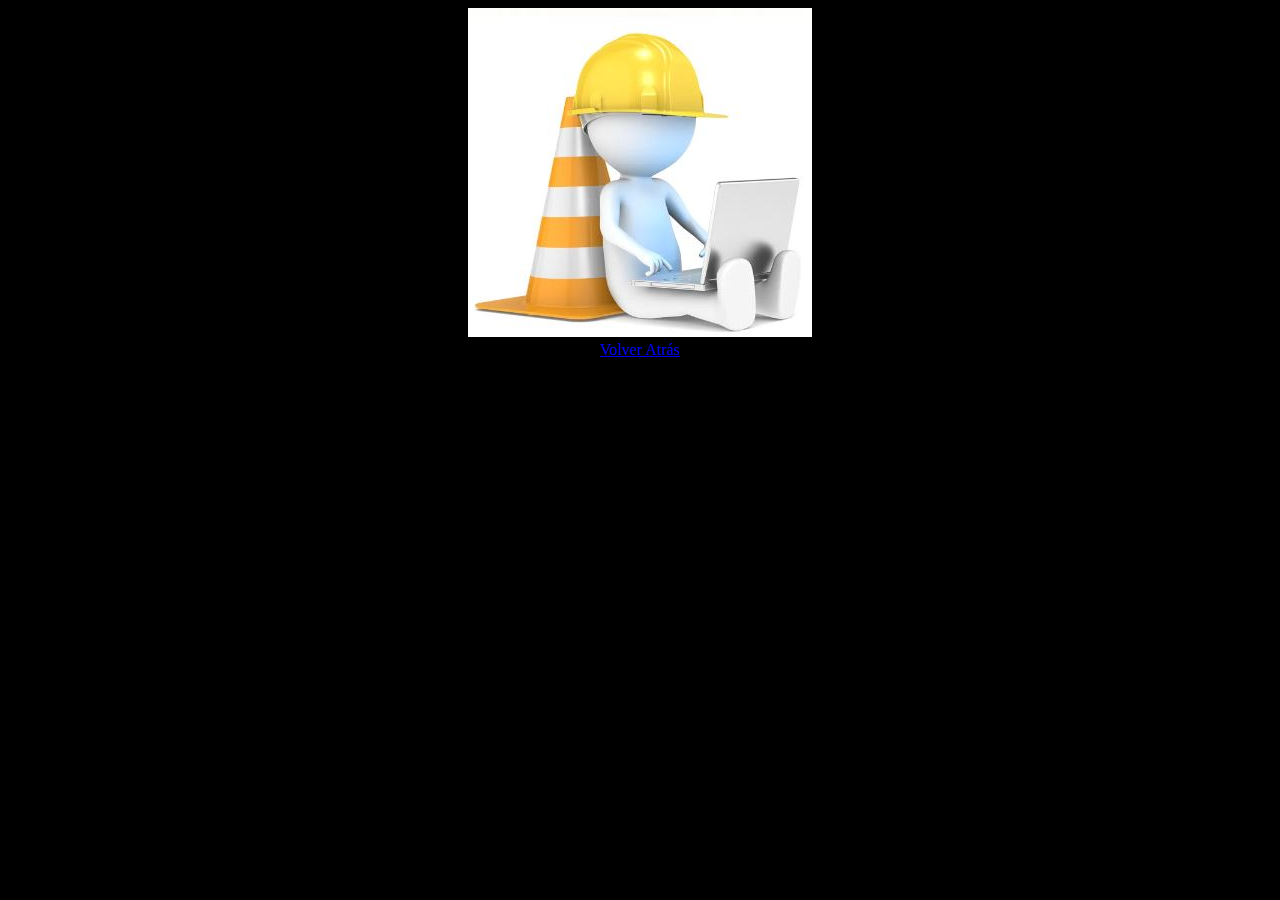
<file: recuperarclave.html>
<!DOCTYPE html>
<html lang="en">
<head>
    <meta charset="UTF-8">
    <meta http-equiv="X-UA-Compatible" content="IE=edge">
    <meta name="viewport" content="width=device-width, initial-scale=1.0">
    <title>Recuperar Contraseña</title>
</head>
<body style="background-color: black; color: white;" align = "CENTER" valign = "CENTER">
    <a href="javascript:history.back()">
        <img src="UnderConstruction.JPG" alt="Sitio en construcción">
        <br>Volver Atrás</a>
</body>
</html>
</file>
